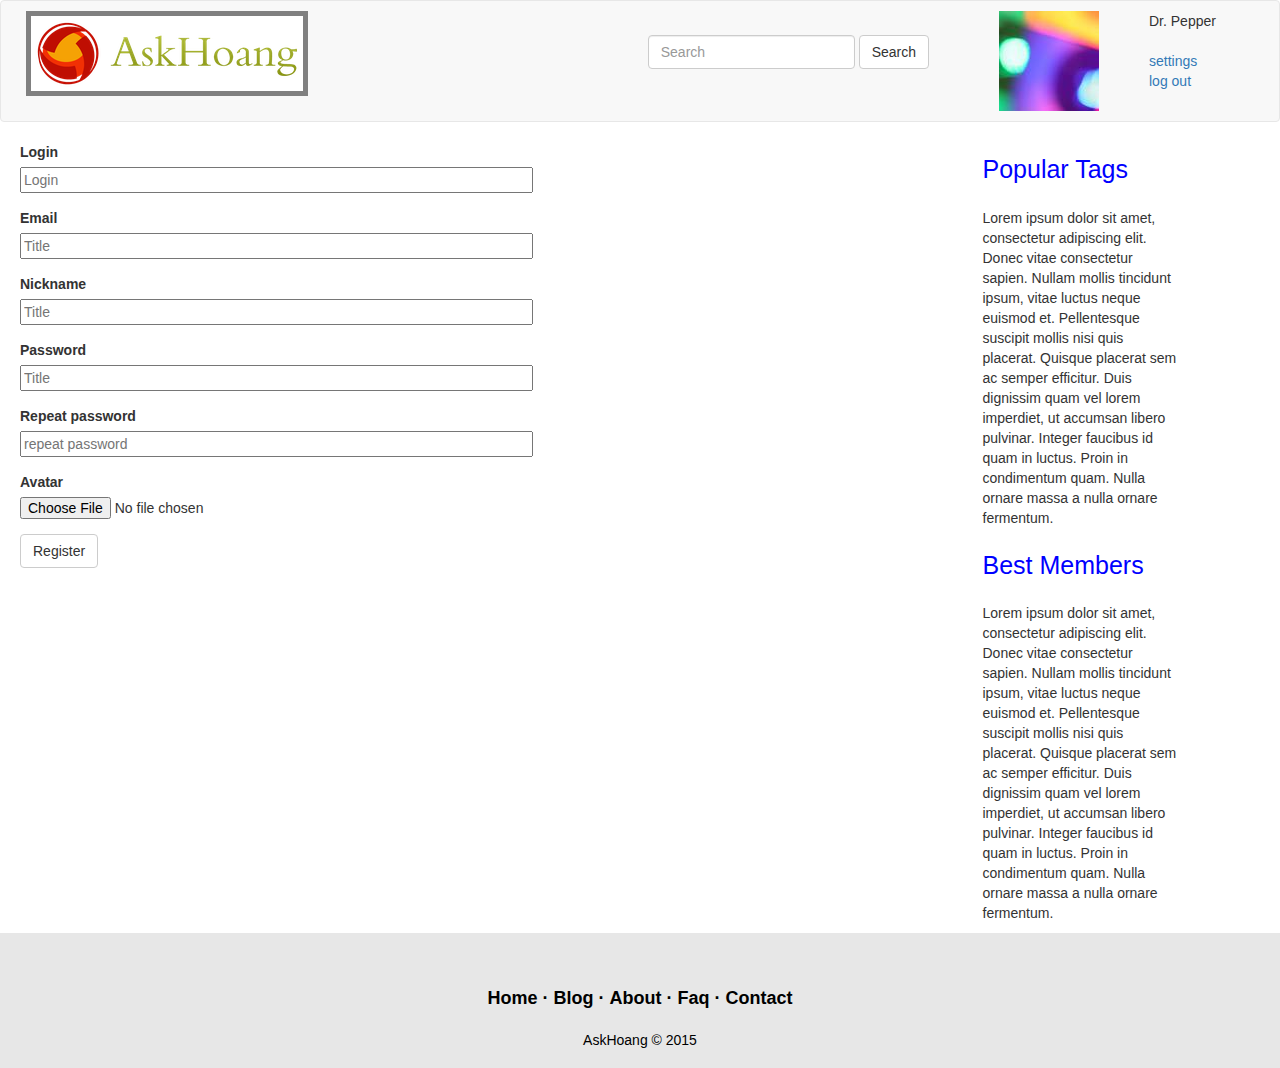
<file: 1 семестр/web/1dz/public/html/signup.html>
<!DOCTYPE html>
<html lang="en">
	<head>
		<meta http-equiv="content-type" content="text/html; charset=UTF-8">
		<meta charset="utf-8">
		<meta http-equiv="X-UA-Compatible" content="IE=edge">
		<meta name="viewport" content="width=device-width, initial-scale=1">
		<!-- The above 3 meta tags *must* come first in the head; any other head content must come *after* these tags -->
		<meta name="description" content="">
		<meta name="author" content="">
		<link rel="icon" href="../img/favicon.ico">

		<title>AskHoang</title>

		<!-- Bootstrap core CSS -->
		<link href="../css/bootstrap.css" rel="stylesheet">

		<!-- IE10 viewport hack for Surface/desktop Windows 8 bug -->
		<link href="../css/ie10-viewport-bug-workaround.css" rel="stylesheet">

		
		<link href="../css/style.css" rel="stylesheet">

		<link rel="stylesheet" href="../css/footer-basic-centered.css">
		
		<!-- Just for debugging purposes. Don't actually copy these 2 lines! -->
		<!--[if lt IE 9]><script src="../../assets/js/ie8-responsive-file-warning.js"></script><![endif]-->
		<script src = "../js/ie-emulation-modes-warning.js"></script>

		<!-- HTML5 shim and Respond.js for IE8 support of HTML5 elements and media queries -->
		<!--[if lt IE 9]>
		  <script src="https://oss.maxcdn.com/html5shiv/3.7.3/html5shiv.min.js"></script>
		  <script src="https://oss.maxcdn.com/respond/1.4.2/respond.min.js"></script>
		<![endif]-->
	</head>

	<body>
		<!-- header -->
		<nav class="navbar navbar-default">
			<div class="container-fluid">
				<div class="navbar-header">
					<a href="index.html">
						<img alt="Brand" src="../img/logo.png" class = "logo">
					</a>
				</div>
				<div class = "navbar-right userblock">
					<div class = "col-md-1"></div>
					<div class="col-md-6">
					<img src = "../img/avatar.jpg">
					</div>
					<div class="col-md-4">
						Dr. Pepper<br><br>
						<a href = "#">settings</a><br>
						<a href = "#">log out</a>
						
					</div>
				</div>
				<form class="navbar-form navbar-right header-center" role="search" >
					<div class="form-group">
						<input type="text" class="form-control" placeholder="Search">
					</div>
					<button type="submit" class="btn btn-default">Search</button>
				</form>
				
			</div>
			
		</nav>


		<!-- content -->
		<div class="row content">
			
			<div class="col-md-9">
			
			<form>
					<div class="form-group">
					<label id="loginLabel">Login</label>
					<br>
					<input placeholder="Login" size = "60" required id = "login">
					</div>
					<div class="form-group">
					<label id="emailLabel">Email</label>
					<br>
					<input placeholder="Title" size = "60" required id = "email">
					</div>
					<div class="form-group">
					<label id="nicknameLabel">Nickname</label>
					<br>
					<input placeholder="Title" size = "60" required id = "nickname">
					</div>
					<div class="form-group">
					<label id = "passwordLabel">Password</label>
					<br>
					<input placeholder="Title" size = "60" required id = "password" type = "password">
					</div>
					
					
					<div class="form-group">
					<label id = "repeatPasswordLabel">Repeat password</label>
					<br>
					<input placeholder="repeat password" size = "60" type="password" required  id = "repeatPassword">
					</div>
					
					<div class="form-group">
					<label for="exampleInputFile">Avatar</label>
					<input type="file" id="exampleInputFile">
					</div>
					
					<button type="submit" class="btn btn-default" id = "register">Register</button>
				</form>
			
			<div class ="row">
			</div>
			</div>
			<div class="col-md-2">
			
				<div class = "row block">
				<div class = "nice-tag">Popular Tags</div><br>
				Lorem ipsum dolor sit amet, consectetur adipiscing elit. Donec vitae consectetur sapien. Nullam mollis tincidunt ipsum, vitae luctus neque euismod et. Pellentesque suscipit mollis nisi quis placerat. Quisque placerat sem ac semper efficitur. Duis dignissim quam vel lorem imperdiet, ut accumsan libero pulvinar. Integer faucibus id quam in luctus. Proin in condimentum quam. Nulla ornare massa a nulla ornare fermentum. 
				</div>
				<div class = "row block">
				<div class = "nice-tag">Best Members</div><br>
				Lorem ipsum dolor sit amet, consectetur adipiscing elit. Donec vitae consectetur sapien. Nullam mollis tincidunt ipsum, vitae luctus neque euismod et. Pellentesque suscipit mollis nisi quis placerat. Quisque placerat sem ac semper efficitur. Duis dignissim quam vel lorem imperdiet, ut accumsan libero pulvinar. Integer faucibus id quam in luctus. Proin in condimentum quam. Nulla ornare massa a nulla ornare fermentum. 
				</div>
			</div>

		</div>
		
		<footer class="footer-basic-centered">
		
			<p class="footer-links">
				<a href="#">Home</a>
				·
				<a href="#">Blog</a>
				·
				<a href="#">About</a>
				·
				<a href="#">Faq</a>
				·
				<a href="#">Contact</a>
			</p>

			<p class="footer-company-name">AskHoang &copy; 2015</p>

		</footer>
		<!-- Bootstrap core JavaScript
		================================================== -->
		<!-- Placed at the end of the document so the pages load faster -->
		<script src="../js/jquery.js"></script>
		<script>window.jQuery || document.write('<script src="../../assets/js/vendor/jquery.min.js"><\/script>')</script>
		<script src="../js/bootstrap.js"></script>
		<script src="../js/script.js"></script>
		<!-- IE10 viewport hack for Surface/desktop Windows 8 bug -->
		<script src="../js/ie10-viewport-bug-workaround.js"></script>
  

	</body>
</html>
</file>
<file: 1 семестр/web/1dz/public/css/style.css>
.logo
{
	border: 5px solid gray;
	margin: 10px;
}

.header-center
{
	margin-top: 34px;
	
}

.content
{
	padding-left: 20px;
}

.question
{
	border-bottom: 1px solid gray;
	width: 700px;
	margin-left: 20px;
	padding-bottom: 10px;
	margin-bottom: 40px;
}

.new-question
{
	margin: 10px 20px;
}


.title
{
	font-size: 30px;
	color: blue;
}

.answer-area
{
	margin-left: 20px;
	margin-bottom: 20px;
}

.answer
{
	border-bottom: 1px solid orange;
	border-top: 1px solid orange;
	width: 700px;
	margin-left: 20px;
	padding-bottom: 10px;
	margin-bottom: 40px;
	padding-top: 10px;
}

.paging
{
	padding-left: 50px;
}

.like
{
	width: 30px;
	margin-left: 15px;
	margin-top: 10px;
}

.rating
{
	padding: 40px;
	color: green;
	font-weight: bold;
}
.avatar
{
	margin: 10px;
}



.question-name
{
	font-size: 20px;
	font-weight: bold;
}

.question-name a:hover
{
	color: green;
}

.answers
{
	padding: 10px;
}

.tags a
{
	padding-left: 5px;
}
.userblock
{
	width: 300px;
	margin: 10px;
}

.nice-tag
{
	font-size: 25px;
	color: blue;
	
}

.block
{
	padding: 10px;
}
</file>
<file: 1 семестр/web/1dz/public/css/footer-basic-centered.css>
.footer-basic-centered{
	
	background-color: #e7e7e7;
	box-shadow: 0 1px 1px 0 rgba(0, 0, 0, 0.12);
	box-sizing: border-box;
	width: 100%;
	text-align: center;
	font: normal 18px sans-serif;

	padding: 20px;
	
}

.footer-basic-centered .footer-company-motto{
	color:  black;
	font-size: 24px;
	margin: 0;
}

.footer-basic-centered .footer-company-name{
	color:  black;
	font-size: 14px;
	margin: 0;
}

.footer-basic-centered .footer-links{
	list-style: none;
	font-weight: bold;
	color:  black;
	padding: 35px 0 23px;
	margin: 0;
}

.footer-basic-centered .footer-links a{
	display:inline-block;
	text-decoration: none;
	color: inherit;
}

/* If you don't want the footer to be responsive, remove these media queries */

@media (max-width: 600px) {

	.footer-basic-centered{
		padding: 35px;
	}

	.footer-basic-centered .footer-company-motto{
		font-size: 18px;
	}

	.footer-basic-centered .footer-company-name{
		font-size: 12px;
	}

	.footer-basic-centered .footer-links{
		font-size: 14px;
		padding: 25px 0 20px;
	}

	.footer-basic-centered .footer-links a{
		line-height: 1.8;
	}
}
</file>
<file: 1 семестр/web/1dz/public/css/ie10-viewport-bug-workaround.css>
/*!
 * IE10 viewport hack for Surface/desktop Windows 8 bug
 * Copyright 2014-2015 Twitter, Inc.
 * Licensed under MIT (https://github.com/twbs/bootstrap/blob/master/LICENSE)
 */

/*
 * See the Getting Started docs for more information:
 * http://getbootstrap.com/getting-started/#support-ie10-width
 */
@-ms-viewport     { width: device-width; }
@-o-viewport      { width: device-width; }
@viewport         { width: device-width; }
</file>
